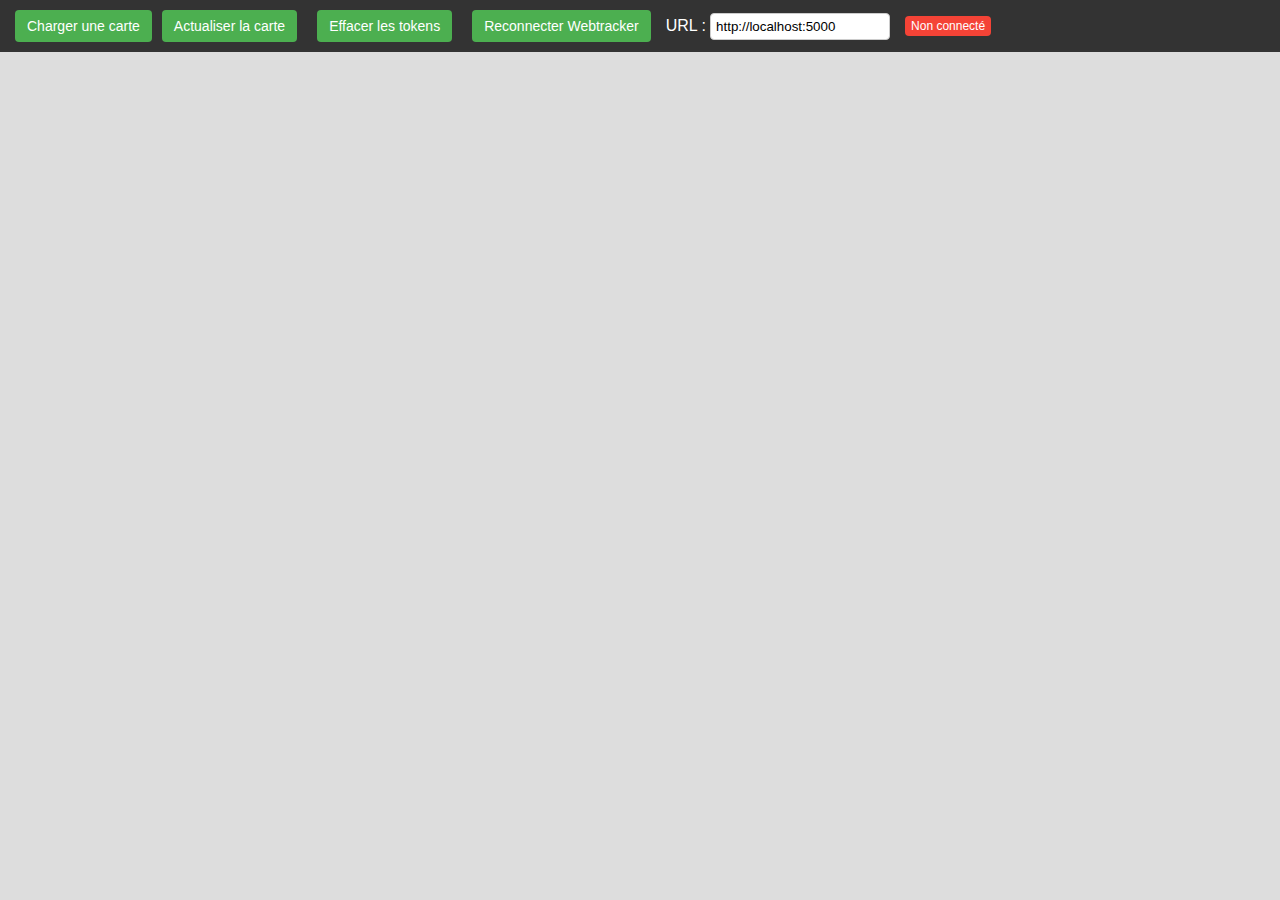
<file: index.html>
<!DOCTYPE html>
<!--
@file index.html
@description
Cette page est la vue principale de l'application Battle Map VTT (Virtual Tabletop) destinée au Maître de Jeu (MJ).
Elle fournit l'interface utilisateur pour charger des cartes, gérer des tokens, interagir avec le Webtracker
et visualiser l'état du jeu en temps réel.
-->
<html lang="fr">
<head>
    <!-- Balise meta pour définir l'encodage des caractères à UTF-8, assurant un affichage correct des caractères spéciaux. -->
    <meta charset="UTF-8">
    <!-- Balise meta pour configurer le viewport, essentielle pour la réactivité sur différents appareils. -->
    <meta name="viewport" content="width=device-width, initial-scale=1.0">
    <!-- Titre de la page qui apparaît dans l'onglet du navigateur. -->
    <title>Battle Map VTT</title>
    <!-- Lien vers le fichier de styles CSS principal de l'application. -->
    <link rel="stylesheet" href="css/style.css">

</head>
<body>
    <!-- Conteneur principal de l'application, utilisant Flexbox pour organiser la barre d'outils et la zone de bataille. -->
    <div class="container">
        <!-- Barre d'outils située en haut de l'application, contenant les contrôles principaux. -->
        <div class="toolbar">
            <!-- Groupe d'outils pour la gestion de la carte. -->
            <div class="tool-group">
                <button id="load-map-btn">Charger une carte</button>
                <button id="refresh-map-btn">Actualiser la carte</button>
                <!-- Champ de saisie de fichier caché, déclenché par le bouton "Charger une carte". -->
                <input type="file" id="map-upload" accept="image/*" style="display: none;">
            </div>
            <!-- Groupe d'outils pour la gestion des tokens. -->
            <div class="tool-group">
                <button id="clear-tokens-btn">Effacer les tokens</button>
            </div>
            <!-- Groupe d'outils et d'informations pour l'intégration Webtracker. -->
            <div class="tool-group webtracker-section">
                <button id="reconnect-webtracker-btn">Reconnecter Webtracker</button>
                <label for="webtracker-url" style="margin-left:10px;">URL :</label>
                <!-- Champ de saisie pour l'URL de l'API Webtracker. -->
                <input type="text" id="webtracker-url" value="http://localhost:5000" style="width:180px;margin-left:4px;" />
                <!-- Affichage du statut de connexion au Webtracker. -->
                <span id="webtracker-status" class="disconnected" style="margin-left:10px;">Non connecté</span>
            </div>
        </div>
        <!-- Zone principale où la carte de bataille, la grille et les tokens sont affichés. -->
        <div class="battle-area">
            <!-- Conteneur pour la grille, la carte et les tokens, gère leur superposition. -->
            <div class="grid-container" id="grid-container">
                <!-- Superposition de la grille visuelle. -->
                <div class="grid-overlay" id="grid-overlay"></div>
                <!-- Conteneur pour l'image de la carte. -->
                <div class="map-container" id="map-container"></div>
                <!-- Conteneur pour tous les éléments de token. -->
                <div class="tokens-container" id="tokens-container"></div>
            </div>
        </div>
    </div>

    <!-- Section d'inclusion des scripts JavaScript. -->
    <!-- Bibliothèque cliente Socket.IO pour la communication en temps réel avec le serveur. -->
    <script src="https://cdn.socket.io/4.7.5/socket.io.min.js"></script>
    <!-- Script gérant la connexion et l'interaction avec l'API Webtracker externe. -->
    <script src="js/webtracker-connector.js"></script>
    <!-- Script principal de l'application Battle Map VTT (vue Maître de Jeu). -->
    <script src="js/app.js"></script>
</body>
</html>
</file>
<file: css/style.css>
/* -*- coding: utf-8 -*- */
/**
 * @file style.css
 * @description
 * Ce fichier CSS définit la présentation visuelle et le style de l'application Battle Map VTT.
 * Il couvre les styles globaux, la mise en page des éléments principaux, l'apparence des
 * barres d'outils, la zone de la carte de bataille, la grille, et l'affichage des tokens.
 */

/* =================================================================================
   Reset et Styles de Base
   ================================================================================= */
* {
    /* Réinitialise les marges et paddings par défaut de tous les éléments */
    margin: 0;
    padding: 0;
    /* Inclut le padding et la bordure dans la largeur/hauteur totale de l'élément */
    box-sizing: border-box;
}

body {
    font-family: Arial, sans-serif; /* Définit la police de caractères */
    background-color: #f0f0f0;    /* Couleur de fond générale de l'application */
    height: 100vh;                /* Occupe 100% de la hauteur de la fenêtre */
    overflow: hidden;             /* Empêche le défilement global de la page */
}

.container {
    display: flex;         /* Utilise Flexbox pour la mise en page principale */
    flex-direction: column; /* Organise les éléments en colonne (barre d'outils, zone de bataille) */
    height: 100vh;         /* Occupe 100% de la hauteur de la fenêtre */
}

/* =================================================================================
   Styles pour la Barre d'Outils
   ================================================================================= */
.toolbar {
    background-color: #333; /* Couleur de fond sombre pour la barre d'outils */
    color: white;           /* Couleur du texte blanc */
    padding: 10px;          /* Espacement interne */
    display: flex;          /* Utilise Flexbox pour aligner les éléments de la barre d'outils */
    justify-content: flex-start; /* Aligne les éléments au début de la ligne */
    flex-wrap: wrap;        /* Permet aux éléments de passer à la ligne si l'espace est insuffisant */
    gap: 10px;              /* Espacement entre les éléments de la barre d'outils */
}

.tool-group {
    display: flex;         /* Utilise Flexbox pour regrouper des outils */
    align-items: center;   /* Centre verticalement les éléments du groupe */
}

button {
    background-color: #4CAF50; /* Couleur de fond verte pour les boutons */
    color: white;             /* Couleur du texte blanc */
    border: none;             /* Pas de bordure */
    padding: 8px 12px;        /* Espacement interne */
    margin: 0 5px;            /* Marge horizontale pour séparer les boutons */
    border-radius: 4px;       /* Coins légèrement arrondis */
    cursor: pointer;          /* Curseur de type "main" au survol */
    font-size: 14px;          /* Taille de la police */
}

button:hover {
    background-color: #45a049; /* Assombrit le bouton au survol */
}


/* =================================================================================
   Styles pour la Section Webtracker
   ================================================================================= */
.webtracker-section {
    display: flex;       /* Utilise Flexbox pour aligner les éléments liés au Webtracker */
    align-items: center; /* Centre verticalement les éléments */
    flex-wrap: wrap;     /* Permet le retour à la ligne sur petits écrans */
}

#webtracker-status {
    padding: 3px 6px;       /* Espacement interne */
    border-radius: 4px;     /* Coins arrondis */
    margin: 0 5px;          /* Marge pour séparer de l'élément voisin */
    font-size: 12px;        /* Taille de police réduite */
    text-align: center;     /* Centrage du texte */
    min-width: 70px;        /* Largeur minimale pour le statut */
}

/* Couleurs de statut spécifiques */
#webtracker-status.connected {
    background-color: #4CAF50; /* Vert pour connecté */
    color: white;
}

#webtracker-status.disconnected {
    background-color: #f44336; /* Rouge pour déconnecté */
    color: white;
}

#webtracker-status.connecting {
    background-color: #2196F3; /* Bleu pour en connexion */
    color: white;
}

#webtracker-status.error {
    background-color: #ff9800; /* Orange pour erreur */
    color: white;
}

#webtracker-status.demo {
    background-color: #9c27b0; /* Violet pour mode démo */
    color: white;
}

.webtracker-options {
    display: flex;         /* Utilise Flexbox pour aligner les options */
    align-items: center;   /* Centre verticalement */
    margin-left: 10px;     /* Marge à gauche pour séparer du statut */
}

#webtracker-url {
    padding: 5px;           /* Espacement interne */
    border-radius: 4px;     /* Coins arrondis */
    border: 1px solid #ccc; /* Bordure légère */
    width: 200px;           /* Largeur fixe */
    margin: 0 5px;          /* Marge horizontale */
}

#refresh-webtracker {
    background-color: #2196F3; /* Bleu pour le bouton de rafraîchissement */
}

#refresh-webtracker:hover {
    background-color: #0b7dda; /* Assombrit au survol */
}

/* =================================================================================
   Styles pour la Zone de Bataille
   ================================================================================= */
.battle-area {
    flex: 1;                 /* Occupe l'espace restant verticalement */
    position: relative;      /* Permet le positionnement absolu des enfants */
    overflow: auto;          /* Permet le défilement si le contenu dépasse */
    background-color: #ddd;  /* Couleur de fond par défaut de la zone de bataille */
    display: flex;           /* Utilise Flexbox */
    justify-content: center; /* Centre horizontalement le contenu (carte, grille, tokens) */
    align-items: flex-start; /* Aligne le contenu en haut */
}

/* =================================================================================
   Styles pour la Grille et la Surcouche de la Grille
   ================================================================================= */
.grid-container {
    position: relative; /* Positionnement relatif pour que les enfants absolus soient positionnés par rapport à lui */
    width: auto;        /* La largeur s'adapte au contenu (image de carte) */
    height: auto;       /* La hauteur s'adapte au contenu */
    overflow: visible;  /* Assure que tout contenu débordant est visible */
    margin: 0 auto;     /* Centrage horizontal */
}

.grid-overlay {
    position: absolute;   /* Superpose la grille sur la carte */
    top: 0;
    left: 0;
    width: 100%;          /* Occupe toute la largeur de son parent (.grid-container) */
    height: 100%;         /* Occupe toute la hauteur de son parent */
    /* Crée la grille visuelle avec des dégradés linéaires */
    background-image: 
        linear-gradient(to right, rgba(0, 0, 0, 0.1) 1px, transparent 1px), /* Lignes verticales */
        linear-gradient(to bottom, rgba(0, 0, 0, 0.1) 1px, transparent 1px); /* Lignes horizontales */
    background-size: 10px 10px; /* Définit la taille des cellules de la grille */
    pointer-events: none; /* Permet aux événements de souris de passer à travers la grille vers les éléments en dessous */
    z-index: 10;          /* Assure que la grille est au-dessus de la carte mais en dessous des tokens */
}

/* =================================================================================
   Styles pour les Cartes (Maps)
   ================================================================================= */
.map-container {
    position: absolute; /* Positionne le conteneur de carte par rapport au .grid-container */
    top: 0;
    left: 0;
    width: 100%;          /* Occupe toute la largeur du .grid-container */
    height: 100%;         /* Occupe toute la hauteur du .grid-container */
    z-index: 5;           /* Place la carte en dessous de la grille et des tokens */
}

.map-image {
    width: auto;          /* L'image prend sa largeur naturelle */
    height: auto;         /* L'image prend sa hauteur naturelle */
    max-width: none;      /* Annule toute restriction de largeur maximale */
    max-height: none;     /* Annule toute restriction de hauteur maximale */
    display: block;       /* Supprime l'espace sous l'image causé par `inline-block` */
}

/* =================================================================================
   Styles pour les Tokens
   ================================================================================= */
.tokens-container {
    position: absolute; /* Positionne le conteneur des tokens par rapport au .grid-container */
    top: 0;
    left: 0;
    width: 100%;          /* Occupe toute la largeur du .grid-container */
    height: 100%;         /* Occupe toute la hauteur du .grid-container */
    z-index: 15;          /* Place les tokens au-dessus de la grille */
}

.token {
    position: absolute;        /* Permet de positionner librement le token sur la carte */
    cursor: move;             /* Curseur indiquant que le token est déplaçable */
    width: 30px;               /* Largeur par défaut du token */
    height: 30px;              /* Hauteur par défaut du token */
    border-radius: 50%;        /* Rend le token circulaire */
    background-color: rgba(255, 0, 0, 0.7); /* Couleur de fond par défaut (rouge transparent) */
    border: 2px solid white;   /* Bordure blanche */
    display: flex;             /* Utilise Flexbox pour centrer le contenu interne (portrait, nom) */
    flex-direction: column;    /* Dispose le contenu en colonne */
    justify-content: center;   /* Centre verticalement le contenu */
    align-items: center;       /* Centre horizontalement le contenu */
    user-select: none;         /* Empêche la sélection de texte lors du drag */
    z-index: 20;               /* Place les tokens au-dessus de tout le reste */
}

/* Pseudo-classe pour le token en cours de drag */
.token.dragging {
    cursor: grabbing; /* Curseur pendant le drag */
    z-index: 1000;    /* Met le token au premier plan pendant le drag */
}

.token-portrait {
    position: absolute;
    top: 50%;
    left: 50%;
    width: 80%;
    height: 80%;
    transform: translate(-50%, -50%); /* Centre l'image de portrait à l'intérieur du token */
    border-radius: 50%; /* Applique la forme circulaire à l'image */
    z-index: 1; /* S'assure que le portrait est sous les icônes de statut */
    object-fit: cover; /* Recadre l'image pour couvrir le cercle */
}

/* Styles pour la surcouche de statut des tokens */
.token-status-overlay {
    position: absolute;
    top: 0;
    right: 0;
    display: flex;
    flex-direction: row; /* Icônes de statut alignées horizontalement */
    gap: 2px;
    z-index: 2; /* Au-dessus du portrait */
    pointer-events: none; /* Permet les clics à travers la surcouche */
}

.token-status-icon {
    width: 28px;
    height: 28px;
    border-radius: 50%;
    border: 1.5px solid #ccc;
    background: rgba(0,0,0,0.4);
    margin-left: 0;
    margin-top: 0;
    box-shadow: 0 1.5px 3px rgba(0,0,0,0.2);
}

.token-status-duration {
    font-size: 1em;
    color: #fff;
    background: rgba(0,0,0,0.7);
    border-radius: 2.5px;
    margin-left: 3px;
    padding: 0 4px;
    line-height: 28px;
    height: 28px;
    display: flex;
    align-items: center;
}

.token img { /* Legacy, si une image est directement insérée dans le token */
    max-width: 80%;
    max-height: 80%;
    border-radius: 50%;
}

.token .token-name {
    position: absolute;
    bottom: -20px;
    background-color: rgba(0, 0, 0, 0.7);
    color: white;
    padding: 2px 4px;
    border-radius: 3px;
    font-size: 10px;
    white-space: nowrap;
    text-overflow: ellipsis;
    overflow: hidden;
    max-width: 100%; /* S'assure que le nom ne dépasse pas la largeur du token */
}
</file>
